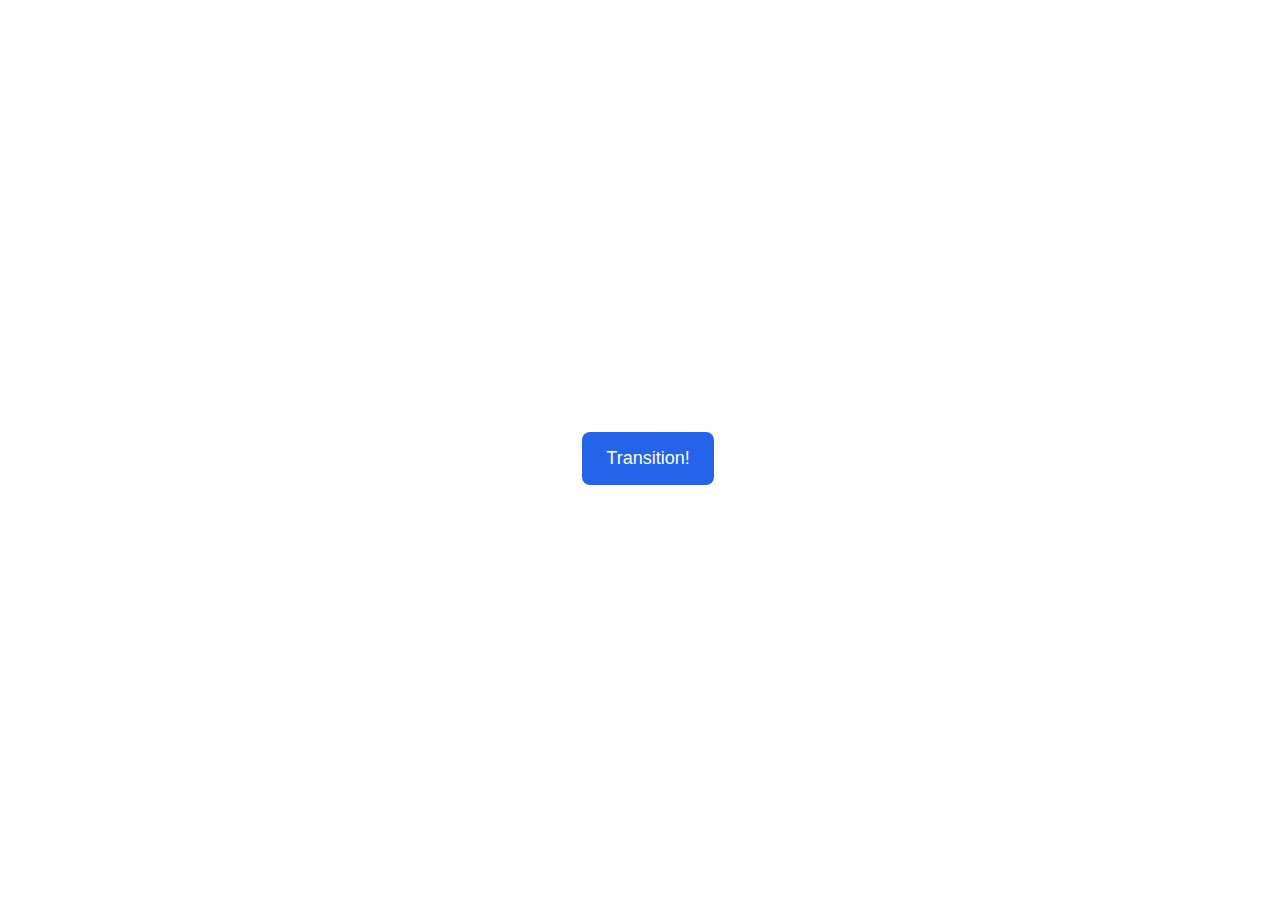
<file: animation/01-button-hover/index.html>
<!DOCTYPE html>
<html lang="en">
  <head>
    <meta charset="UTF-8" />
    <meta http-equiv="X-UA-Compatible" content="IE=edge" />
    <meta name="viewport" content="width=device-width, initial-scale=1.0" />
    <title>Button Hover</title>
    <link rel="stylesheet" href="style.css" />
  </head>
  <body>
    <div id="transition-container">
      <button type="button" class="my-btn">Transition!</button>
    </div>
  </body>
</html>
</file>
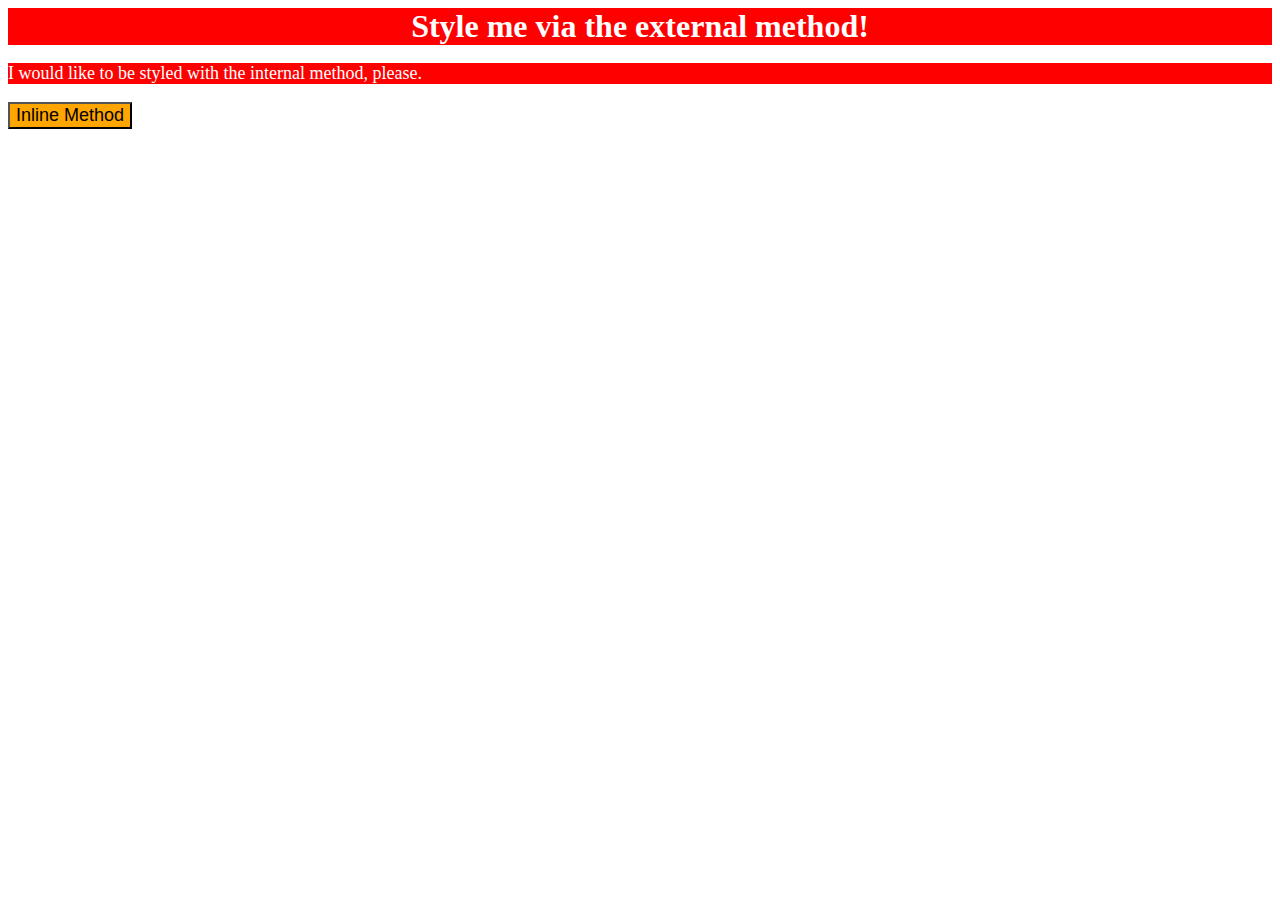
<file: foundations/01-css-methods/index.html>
<!DOCTYPE html>
<html lang="en">
  <head>
    <meta charset="UTF-8" />
    <meta http-equiv="X-UA-Compatible" content="IE=edge" />
    <meta name="viewport" content="width=device-width, initial-scale=1.0" />
    <title>Methods for Adding CSS</title>
    <link rel="stylesheet" href="style.css" />
  </head>
  <body>
    <div>Style me via the external method!</div>
    <style>
      p {
        background-color: red;
        color: white;
        font-size: 18px;
      }
    </style>
    <p>I would like to be styled with the internal method, please.</p>
    <button style="background-color:orange; font-size:18px">Inline Method</button>
  </body>
</html>
</file>
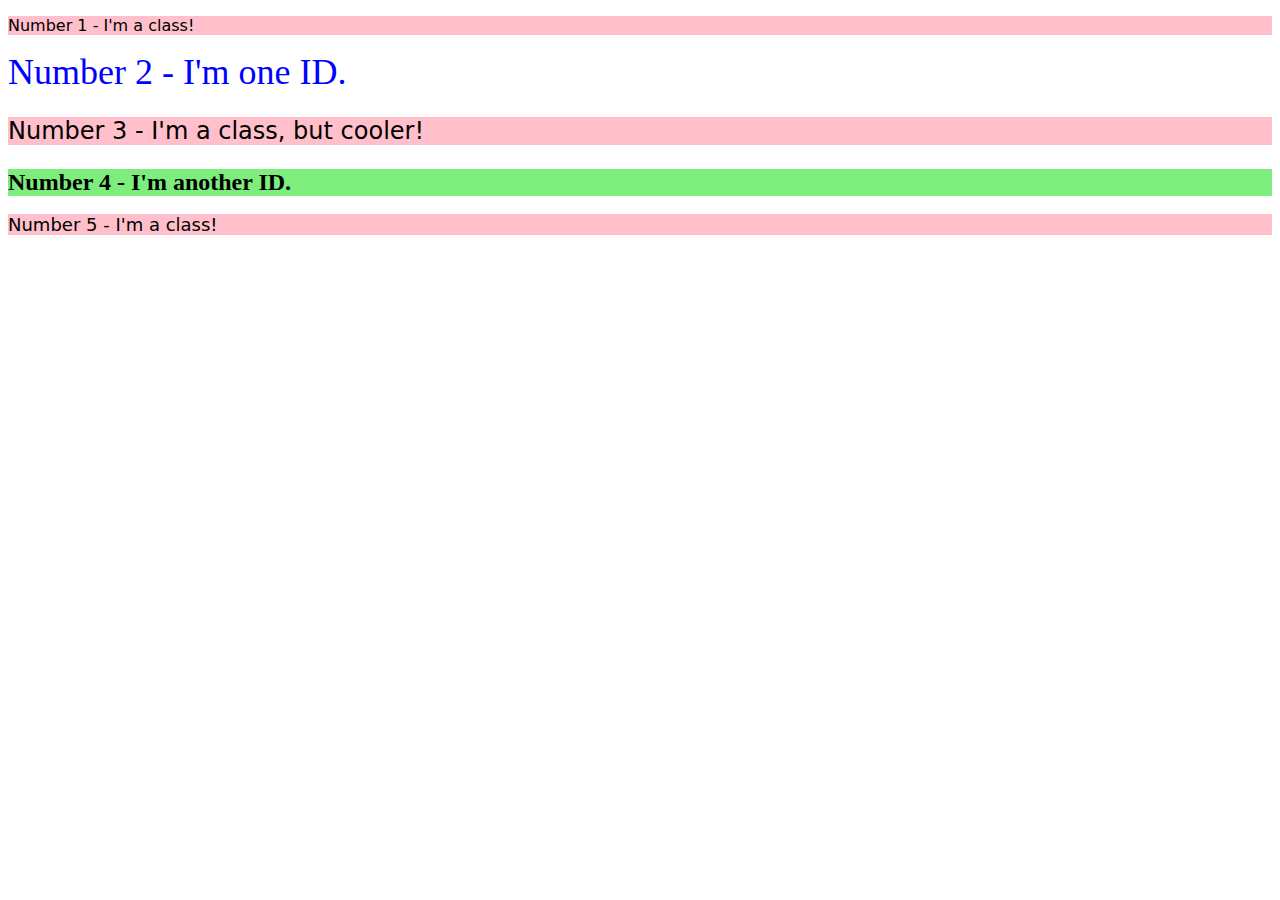
<file: foundations/02-class-id-selectors/index.html>
<!DOCTYPE html>
<html lang="en">
  <head>
    <meta charset="UTF-8">
    <meta http-equiv="X-UA-Compatible" content="IE=edge">
    <meta name="viewport" content="width=device-width, initial-scale=1.0">
    <title>Class and ID Selectors</title>
    <link rel="stylesheet" href="style.css">
  </head>
  <body>
    <p class="one">Number 1 - I'm a class!</p>
    <div id="two">Number 2 - I'm one ID.</div>
    <p class="one three">Number 3 - I'm a class, but cooler!</p>
    <div id="four">Number 4 - I'm another ID.</div>
    <p class="one five">Number 5 - I'm a class!</p>
  </body>
</html>
</file>
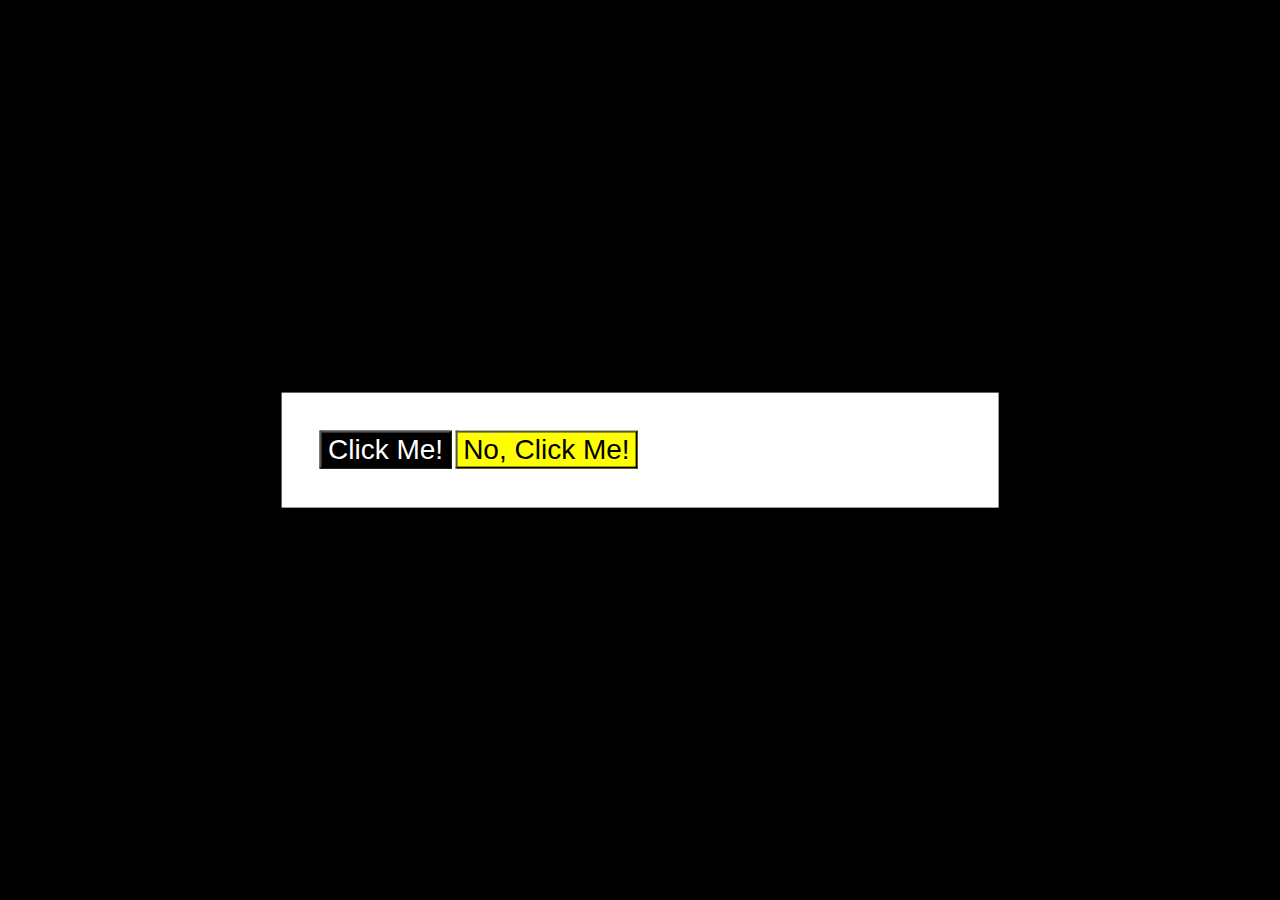
<file: foundations/03-grouping-selectors/index.html>
<!DOCTYPE html>
<html lang="en">
  <head>
    <meta charset="UTF-8">
    <meta http-equiv="X-UA-Compatible" content="IE=edge">
    <meta name="viewport" content="width=device-width, initial-scale=1.0">
    <title>Grouping Selectors</title>
    <link rel="stylesheet" href="style.css">
  </head>
  <body>
    <div class="centre child">
           <button class="one font">Click Me!</button>
           <button class="two font">No, Click Me!</button>
    </div>
  </body>
</html>
</file>
<file: animation/01-button-hover/style.css>
#transition-container {
  width: 100vw;
  height: 100vh;
  display: flex;
  flex-direction: column;
  justify-content: center;
  align-items: center;
  font-family: Arial, sans-serif;
}

button {
  border-radius: 8px;
  border: none;
  background-color: #2563eb;
  color: white;
  font-size: 18px;
  padding: 16px 24px;
  text-align: center;
  transition: transform 0.3s ease-in-out;
}

.my-btn:hover {
  transform: scale(1.5);
}
</file>
<file: foundations/01-css-methods/style.css>
div {
    background-color: red;
    color: white;
    font-size: 32px;
    text-align: center;
    font-weight: bold;
    
}
</file>
<file: foundations/02-class-id-selectors/style.css>
.one {
    background-color: #ffc0cb;
    font-family: Verdana, 'DejaVu Sans','sans-serif';   

}

#two {
    color: blue !important;
    font-size: 36px !important;
}

.one.three {
    font-size: 24px !important;
}

#four {
    background-color: hsl(120, 76%, 71%);
    font-size: 24px;
    font-weight: bold !important;
}

.one.five {
    font-size: 18px;
}
</file>
<file: foundations/03-grouping-selectors/style.css>
.one {
    background-color: #000000;
    color: #ffffff;
}

.two {
    background-color: yellow;
}

.font {
    font-size: 28px;
    font-family: Helvetica, 'Times New Roman', sans-serif;
}

.centre {
    background-color: white !important;
    width: 50%;
    margin: auto;
    padding: 3%;
    top: 50%;
    left: 50%;
    position: absolute;
    transform: translate(-50%, -50%);
    
}

body {
    background-color: #000000;
}
</file>
